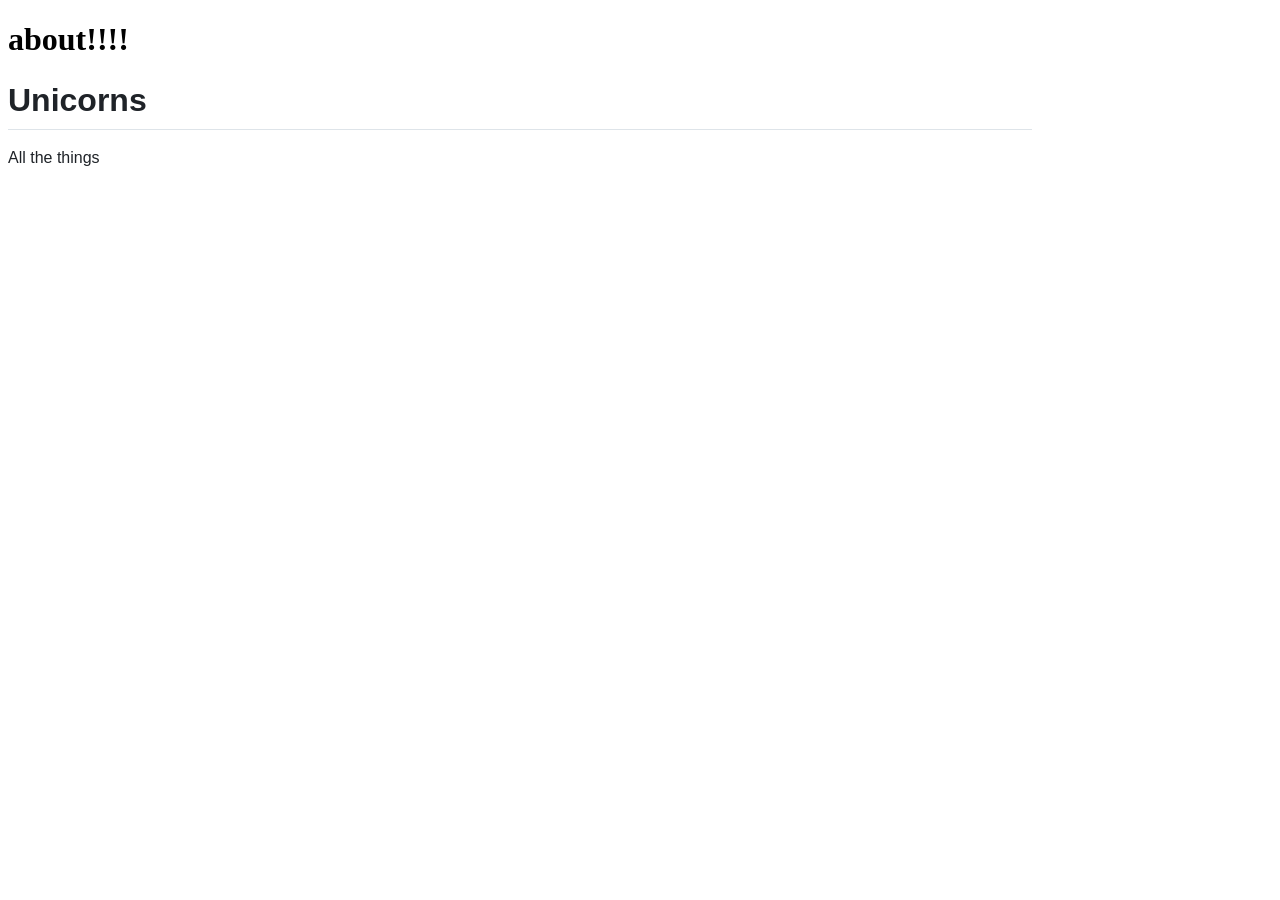
<file: public/about.html>
<!doctype html><html lang="en"><head><meta charset="UTF-8"><meta http-equiv="X-UA-Compatible" content="IE=edge"><meta name="viewport" content="width=device-width,initial-scale=1"><meta name="google" content="notranslate"/><meta name="format-detection" content="telephone=no"><title>about</title><meta charset="UTF-8"><meta http-equiv="X-UA-Compatible" content="IE=edge"><meta name="viewport" content="width=device-width,initial-scale=1"><meta name="chrome" content="notranslate"><meta name="description" content="site description"/><meta name="author" content="site author"><meta property="og:title" content="about"><meta property="og:type" content="website"><meta property="og:url" content="site url"><meta property="og:image" content="https://www.google.com"><meta property="og:site_name" content="about"><meta property="og:description" content="site description"><meta name="twitter:card" content="summary"/><meta name="twitter:site" content="site url"/><meta name="twitter:title" content="about"/><meta name="twitter:description" content="site description"/><meta name="twitter:image" content="https://www.google.com"/><meta name="twitter:url" content="site url"/><meta itemprop="name" content="about"><meta itemprop="description" content="site description"><meta itemprop="image" content="https://www.google.com"><title>about</title><link rel="preconnect" href="https://fonts.googleapis.com"><link rel="preconnect" href="https://fonts.gstatic.com" crossorigin><link href="https://fonts.googleapis.com/css2?family=Noto+Sans+TC:wght@300;400;500;700&family=Noto+Serif+TC:wght@400;500;700;900&display=swap" rel="stylesheet"><link rel="icon" href="logo.svg"><script defer="defer" src="assets/js/vendor.858f3fcc.js"></script><script defer="defer" src="assets/js/about.84d27c07.js"></script><link href="assets/css/vendor.css" rel="stylesheet"><link href="assets/css/about.css" rel="stylesheet"></head><body><h1>about!!!!</h1><article class="markdown-body mddd"><h1>Unicorns</h1><p>All the things</p></article></body></html>
</file>
<file: public/assets/css/vendor.css>
.markdown-body{--base-size-4:0.25rem;--base-size-8:0.5rem;--base-size-16:1rem;--base-size-24:1.5rem;--base-size-40:2.5rem;--base-text-weight-normal:400;--base-text-weight-medium:500;--base-text-weight-semibold:600;--fontStack-monospace:ui-monospace,SFMono-Regular,SF Mono,Menlo,Consolas,Liberation Mono,monospace;--fgColor-accent:Highlight}@media(prefers-color-scheme:dark){.markdown-body,[data-theme=dark]{--csstools-color-scheme--light: ;color-scheme:dark;--focus-outlineColor:#1f6feb;--fgColor-default:#f0f6fc;--fgColor-muted:#9198a1;--fgColor-accent:#4493f8;--fgColor-success:#3fb950;--fgColor-attention:#d29922;--fgColor-danger:#f85149;--fgColor-done:#ab7df8;--bgColor-default:#0d1117;--bgColor-muted:#151b23;--bgColor-neutral-muted:hsla(215,8%,43%,.2);--bgColor-attention-muted:rgba(187,128,9,.149);--borderColor-default:#3d444d;--borderColor-muted:rgba(61,68,77,.702);--borderColor-neutral-muted:rgba(61,68,77,.702);--borderColor-accent-emphasis:#1f6feb;--borderColor-success-emphasis:#238636;--borderColor-attention-emphasis:#9e6a03;--borderColor-danger-emphasis:#da3633;--borderColor-done-emphasis:#8957e5;--color-prettylights-syntax-comment:#9198a1;--color-prettylights-syntax-constant:#79c0ff;--color-prettylights-syntax-constant-other-reference-link:#a5d6ff;--color-prettylights-syntax-entity:#d2a8ff;--color-prettylights-syntax-storage-modifier-import:#f0f6fc;--color-prettylights-syntax-entity-tag:#7ee787;--color-prettylights-syntax-keyword:#ff7b72;--color-prettylights-syntax-string:#a5d6ff;--color-prettylights-syntax-variable:#ffa657;--color-prettylights-syntax-brackethighlighter-unmatched:#f85149;--color-prettylights-syntax-brackethighlighter-angle:#9198a1;--color-prettylights-syntax-invalid-illegal-text:#f0f6fc;--color-prettylights-syntax-invalid-illegal-bg:#8e1519;--color-prettylights-syntax-carriage-return-text:#f0f6fc;--color-prettylights-syntax-carriage-return-bg:#b62324;--color-prettylights-syntax-string-regexp:#7ee787;--color-prettylights-syntax-markup-list:#f2cc60;--color-prettylights-syntax-markup-heading:#1f6feb;--color-prettylights-syntax-markup-italic:#f0f6fc;--color-prettylights-syntax-markup-bold:#f0f6fc;--color-prettylights-syntax-markup-deleted-text:#ffdcd7;--color-prettylights-syntax-markup-deleted-bg:#67060c;--color-prettylights-syntax-markup-inserted-text:#aff5b4;--color-prettylights-syntax-markup-inserted-bg:#033a16;--color-prettylights-syntax-markup-changed-text:#ffdfb6;--color-prettylights-syntax-markup-changed-bg:#5a1e02;--color-prettylights-syntax-markup-ignored-text:#f0f6fc;--color-prettylights-syntax-markup-ignored-bg:#1158c7;--color-prettylights-syntax-meta-diff-range:#d2a8ff;--color-prettylights-syntax-sublimelinter-gutter-mark:#3d444d}}@media(prefers-color-scheme:light){.markdown-body,[data-theme=light]{--csstools-color-scheme--light:initial;color-scheme:light;--focus-outlineColor:#0969da;--fgColor-default:#1f2328;--fgColor-muted:#59636e;--fgColor-accent:#0969da;--fgColor-success:#1a7f37;--fgColor-attention:#9a6700;--fgColor-danger:#d1242f;--fgColor-done:#8250df;--bgColor-default:#fff;--bgColor-muted:#f6f8fa;--bgColor-neutral-muted:rgba(129,139,152,.122);--bgColor-attention-muted:#fff8c5;--borderColor-default:#d1d9e0;--borderColor-muted:rgba(209,217,224,.702);--borderColor-neutral-muted:rgba(209,217,224,.702);--borderColor-accent-emphasis:#0969da;--borderColor-success-emphasis:#1a7f37;--borderColor-attention-emphasis:#9a6700;--borderColor-danger-emphasis:#cf222e;--borderColor-done-emphasis:#8250df;--color-prettylights-syntax-comment:#59636e;--color-prettylights-syntax-constant:#0550ae;--color-prettylights-syntax-constant-other-reference-link:#0a3069;--color-prettylights-syntax-entity:#6639ba;--color-prettylights-syntax-storage-modifier-import:#1f2328;--color-prettylights-syntax-entity-tag:#0550ae;--color-prettylights-syntax-keyword:#cf222e;--color-prettylights-syntax-string:#0a3069;--color-prettylights-syntax-variable:#953800;--color-prettylights-syntax-brackethighlighter-unmatched:#82071e;--color-prettylights-syntax-brackethighlighter-angle:#59636e;--color-prettylights-syntax-invalid-illegal-text:#f6f8fa;--color-prettylights-syntax-invalid-illegal-bg:#82071e;--color-prettylights-syntax-carriage-return-text:#f6f8fa;--color-prettylights-syntax-carriage-return-bg:#cf222e;--color-prettylights-syntax-string-regexp:#116329;--color-prettylights-syntax-markup-list:#3b2300;--color-prettylights-syntax-markup-heading:#0550ae;--color-prettylights-syntax-markup-italic:#1f2328;--color-prettylights-syntax-markup-bold:#1f2328;--color-prettylights-syntax-markup-deleted-text:#82071e;--color-prettylights-syntax-markup-deleted-bg:#ffebe9;--color-prettylights-syntax-markup-inserted-text:#116329;--color-prettylights-syntax-markup-inserted-bg:#dafbe1;--color-prettylights-syntax-markup-changed-text:#953800;--color-prettylights-syntax-markup-changed-bg:#ffd8b5;--color-prettylights-syntax-markup-ignored-text:#d1d9e0;--color-prettylights-syntax-markup-ignored-bg:#0550ae;--color-prettylights-syntax-meta-diff-range:#8250df;--color-prettylights-syntax-sublimelinter-gutter-mark:#818b98}}.markdown-body{-ms-text-size-adjust:100%;-webkit-text-size-adjust:100%;background-color:var(--bgColor-default);color:var(--fgColor-default);font-family:-apple-system,BlinkMacSystemFont,Segoe UI,Noto Sans,Helvetica,Arial,sans-serif,Apple Color Emoji,Segoe UI Emoji;font-size:16px;line-height:1.5;margin:0;word-wrap:break-word}.markdown-body h1:hover .anchor .octicon-link:before,.markdown-body h2:hover .anchor .octicon-link:before,.markdown-body h3:hover .anchor .octicon-link:before,.markdown-body h4:hover .anchor .octicon-link:before,.markdown-body h5:hover .anchor .octicon-link:before,.markdown-body h6:hover .anchor .octicon-link:before{background-color:currentColor;content:" ";display:inline-block;height:16px;-webkit-mask-image:url("data:image/svg+xml;charset=utf-8,%3Csvg xmlns='http://www.w3.org/2000/svg' aria-hidden='true' viewBox='0 0 16 16'%3E%3Cpath fill-rule='evenodd' d='M7.775 3.275a.75.75 0 0 0 1.06 1.06l1.25-1.25a2 2 0 1 1 2.83 2.83l-2.5 2.5a2 2 0 0 1-2.83 0 .75.75 0 0 0-1.06 1.06 3.5 3.5 0 0 0 4.95 0l2.5-2.5a3.5 3.5 0 0 0-4.95-4.95zm-4.69 9.64a2 2 0 0 1 0-2.83l2.5-2.5a2 2 0 0 1 2.83 0 .75.75 0 0 0 1.06-1.06 3.5 3.5 0 0 0-4.95 0l-2.5 2.5a3.5 3.5 0 0 0 4.95 4.95l1.25-1.25a.75.75 0 0 0-1.06-1.06l-1.25 1.25a2 2 0 0 1-2.83 0'/%3E%3C/svg%3E");mask-image:url("data:image/svg+xml;charset=utf-8,%3Csvg xmlns='http://www.w3.org/2000/svg' aria-hidden='true' viewBox='0 0 16 16'%3E%3Cpath fill-rule='evenodd' d='M7.775 3.275a.75.75 0 0 0 1.06 1.06l1.25-1.25a2 2 0 1 1 2.83 2.83l-2.5 2.5a2 2 0 0 1-2.83 0 .75.75 0 0 0-1.06 1.06 3.5 3.5 0 0 0 4.95 0l2.5-2.5a3.5 3.5 0 0 0-4.95-4.95zm-4.69 9.64a2 2 0 0 1 0-2.83l2.5-2.5a2 2 0 0 1 2.83 0 .75.75 0 0 0 1.06-1.06 3.5 3.5 0 0 0-4.95 0l-2.5 2.5a3.5 3.5 0 0 0 4.95 4.95l1.25-1.25a.75.75 0 0 0-1.06-1.06l-1.25 1.25a2 2 0 0 1-2.83 0'/%3E%3C/svg%3E");width:16px}.markdown-body details,.markdown-body figcaption,.markdown-body figure{display:block}.markdown-body summary{display:list-item}.markdown-body [hidden]{display:none!important}.markdown-body a{background-color:transparent;color:var(--fgColor-accent);-webkit-text-decoration:none;text-decoration:none}.markdown-body abbr[title]{border-bottom:none;-webkit-text-decoration:underline dotted;text-decoration:underline;text-decoration:underline dotted}.markdown-body b,.markdown-body strong{font-weight:600;font-weight:var(--base-text-weight-semibold,600)}.markdown-body dfn{font-style:italic}.markdown-body h1{border-bottom:1px solid var(--borderColor-muted);font-size:2em;font-weight:600;font-weight:var(--base-text-weight-semibold,600);margin:.67em 0;padding-bottom:.3em}.markdown-body mark{background-color:var(--bgColor-attention-muted);color:var(--fgColor-default)}.markdown-body small{font-size:90%}.markdown-body sub,.markdown-body sup{font-size:75%;line-height:0;position:relative;vertical-align:baseline}.markdown-body sub{bottom:-.25em}.markdown-body sup{top:-.5em}.markdown-body img{border-style:none;-webkit-box-sizing:content-box;box-sizing:content-box;max-width:100%}.markdown-body code,.markdown-body kbd,.markdown-body pre,.markdown-body samp{font-family:monospace;font-size:1em}.markdown-body figure{margin:1em var(--base-size-40)}.markdown-body hr{background:transparent;background-color:var(--borderColor-default);border:0;-webkit-box-sizing:content-box;box-sizing:content-box;height:.25em;margin:var(--base-size-24) 0;overflow:hidden;padding:0}.markdown-body input{font:inherit;font-family:inherit;font-size:inherit;line-height:inherit;margin:0;overflow:visible}.markdown-body [type=button],.markdown-body [type=reset],.markdown-body [type=submit]{-webkit-appearance:button;-moz-appearance:button;appearance:button}.markdown-body [type=checkbox],.markdown-body [type=radio]{-webkit-box-sizing:border-box;box-sizing:border-box;padding:0}.markdown-body [type=number]::-webkit-inner-spin-button,.markdown-body [type=number]::-webkit-outer-spin-button{height:auto}.markdown-body [type=search]::-webkit-search-cancel-button,.markdown-body [type=search]::-webkit-search-decoration{-webkit-appearance:none;appearance:none}.markdown-body ::-webkit-input-placeholder{color:inherit;opacity:.54}.markdown-body ::-webkit-file-upload-button{-webkit-appearance:button;appearance:button;font:inherit}.markdown-body a:hover{-webkit-text-decoration:underline;text-decoration:underline}.markdown-body ::-webkit-input-placeholder{color:var(--fgColor-muted);opacity:1}.markdown-body ::-moz-placeholder{color:var(--fgColor-muted);opacity:1}.markdown-body :-ms-input-placeholder{color:var(--fgColor-muted);opacity:1}.markdown-body ::-ms-input-placeholder{color:var(--fgColor-muted);opacity:1}.markdown-body ::placeholder{color:var(--fgColor-muted);opacity:1}.markdown-body hr:after,.markdown-body hr:before{content:"";display:table}.markdown-body hr:after{clear:both}.markdown-body table{border-collapse:collapse;border-spacing:0;display:block;-webkit-font-feature-settings:"tnum";font-feature-settings:"tnum";font-variant:tabular-nums;max-width:100%;overflow:auto;width:-webkit-max-content;width:-moz-max-content;width:max-content}.markdown-body td,.markdown-body th{padding:0}.markdown-body details summary{cursor:pointer}.markdown-body [role=button]:focus,.markdown-body a:focus,.markdown-body input[type=checkbox]:focus,.markdown-body input[type=radio]:focus{-webkit-box-shadow:none;box-shadow:none;outline:2px solid var(--focus-outlineColor);outline-offset:-2px}.markdown-body [role=button]:focus:not(:focus-visible),.markdown-body a:focus:not(:focus-visible),.markdown-body input[type=checkbox]:focus:not(:focus-visible),.markdown-body input[type=radio]:focus:not(:focus-visible){outline:1px solid transparent}.markdown-body [role=button]:focus-visible,.markdown-body a:focus-visible,.markdown-body input[type=checkbox]:focus-visible,.markdown-body input[type=radio]:focus-visible{-webkit-box-shadow:none;box-shadow:none;outline:2px solid var(--focus-outlineColor);outline-offset:-2px}.markdown-body a:not([class]):focus,.markdown-body a:not([class]):focus-visible,.markdown-body input[type=checkbox]:focus,.markdown-body input[type=checkbox]:focus-visible,.markdown-body input[type=radio]:focus,.markdown-body input[type=radio]:focus-visible{outline-offset:0}.markdown-body kbd{background-color:var(--bgColor-muted);border-bottom-color:var(--borderColor-neutral-muted);border:1px solid var(--borderColor-neutral-muted);border-radius:6px;-webkit-box-shadow:inset 0 -1px 0 var(--borderColor-neutral-muted);box-shadow:inset 0 -1px 0 var(--borderColor-neutral-muted);color:var(--fgColor-default);display:inline-block;font:11px ui-monospace,SFMono-Regular,SF Mono,Menlo,Consolas,Liberation Mono,monospace;font:11px var(--fontStack-monospace,ui-monospace,SFMono-Regular,SF Mono,Menlo,Consolas,Liberation Mono,monospace);line-height:10px;padding:var(--base-size-4);vertical-align:middle}.markdown-body h1,.markdown-body h2,.markdown-body h3,.markdown-body h4,.markdown-body h5,.markdown-body h6{font-weight:600;font-weight:var(--base-text-weight-semibold,600);line-height:1.25;margin-bottom:var(--base-size-16);margin-top:var(--base-size-24)}.markdown-body h2{border-bottom:1px solid var(--borderColor-muted);font-size:1.5em;padding-bottom:.3em}.markdown-body h2,.markdown-body h3{font-weight:600;font-weight:var(--base-text-weight-semibold,600)}.markdown-body h3{font-size:1.25em}.markdown-body h4{font-size:1em}.markdown-body h4,.markdown-body h5{font-weight:600;font-weight:var(--base-text-weight-semibold,600)}.markdown-body h5{font-size:.875em}.markdown-body h6{color:var(--fgColor-muted);font-size:.85em;font-weight:600;font-weight:var(--base-text-weight-semibold,600)}.markdown-body p{margin-bottom:10px;margin-top:0}.markdown-body blockquote{border-left:.25em solid var(--borderColor-default);color:var(--fgColor-muted);margin:0;padding:0 1em}.markdown-body ol,.markdown-body ul{margin-bottom:0;margin-top:0;padding-left:2em}.markdown-body ol ol,.markdown-body ul ol{list-style-type:lower-roman}.markdown-body ol ol ol,.markdown-body ol ul ol,.markdown-body ul ol ol,.markdown-body ul ul ol{list-style-type:lower-alpha}.markdown-body dd{margin-left:0}.markdown-body code,.markdown-body pre,.markdown-body samp,.markdown-body tt{font-family:ui-monospace,SFMono-Regular,SF Mono,Menlo,Consolas,Liberation Mono,monospace;font-family:var(--fontStack-monospace,ui-monospace,SFMono-Regular,SF Mono,Menlo,Consolas,Liberation Mono,monospace);font-size:12px}.markdown-body pre{margin-bottom:0;margin-top:0;word-wrap:normal}.markdown-body .octicon{display:inline-block;overflow:visible!important;vertical-align:text-bottom;fill:currentColor}.markdown-body input::-webkit-inner-spin-button,.markdown-body input::-webkit-outer-spin-button{-webkit-appearance:none;appearance:none;margin:0}.markdown-body .mr-2{margin-right:8px!important;margin-right:var(--base-size-8,8px)!important}.markdown-body:after,.markdown-body:before{content:"";display:table}.markdown-body:after{clear:both}.markdown-body>:first-child{margin-top:0!important}.markdown-body>:last-child{margin-bottom:0!important}.markdown-body a:not([href]){color:inherit;-webkit-text-decoration:none;text-decoration:none}.markdown-body .absent{color:var(--fgColor-danger)}.markdown-body .anchor{float:left;line-height:1;margin-left:-20px;padding-right:var(--base-size-4)}.markdown-body .anchor:focus{outline:none}.markdown-body blockquote,.markdown-body details,.markdown-body dl,.markdown-body ol,.markdown-body p,.markdown-body pre,.markdown-body table,.markdown-body ul{margin-bottom:var(--base-size-16);margin-top:0}.markdown-body blockquote>:first-child{margin-top:0}.markdown-body blockquote>:last-child{margin-bottom:0}.markdown-body h1 .octicon-link,.markdown-body h2 .octicon-link,.markdown-body h3 .octicon-link,.markdown-body h4 .octicon-link,.markdown-body h5 .octicon-link,.markdown-body h6 .octicon-link{color:var(--fgColor-default);vertical-align:middle;visibility:hidden}.markdown-body h1:hover .anchor,.markdown-body h2:hover .anchor,.markdown-body h3:hover .anchor,.markdown-body h4:hover .anchor,.markdown-body h5:hover .anchor,.markdown-body h6:hover .anchor{-webkit-text-decoration:none;text-decoration:none}.markdown-body h1:hover .anchor .octicon-link,.markdown-body h2:hover .anchor .octicon-link,.markdown-body h3:hover .anchor .octicon-link,.markdown-body h4:hover .anchor .octicon-link,.markdown-body h5:hover .anchor .octicon-link,.markdown-body h6:hover .anchor .octicon-link{visibility:visible}.markdown-body h1 code,.markdown-body h1 tt,.markdown-body h2 code,.markdown-body h2 tt,.markdown-body h3 code,.markdown-body h3 tt,.markdown-body h4 code,.markdown-body h4 tt,.markdown-body h5 code,.markdown-body h5 tt,.markdown-body h6 code,.markdown-body h6 tt{font-size:inherit;padding:0 .2em}.markdown-body summary h1,.markdown-body summary h2,.markdown-body summary h3,.markdown-body summary h4,.markdown-body summary h5,.markdown-body summary h6{display:inline-block}.markdown-body summary h1 .anchor,.markdown-body summary h2 .anchor,.markdown-body summary h3 .anchor,.markdown-body summary h4 .anchor,.markdown-body summary h5 .anchor,.markdown-body summary h6 .anchor{margin-left:-40px}.markdown-body summary h1,.markdown-body summary h2{border-bottom:0;padding-bottom:0}.markdown-body ol.no-list,.markdown-body ul.no-list{list-style-type:none;padding:0}.markdown-body ol[type="a s"]{list-style-type:lower-alpha}.markdown-body ol[type="A s"]{list-style-type:upper-alpha}.markdown-body ol[type="i s"]{list-style-type:lower-roman}.markdown-body ol[type="I s"]{list-style-type:upper-roman}.markdown-body div>ol:not([type]),.markdown-body ol[type="1"]{list-style-type:decimal}.markdown-body ol ol,.markdown-body ol ul,.markdown-body ul ol,.markdown-body ul ul{margin-bottom:0;margin-top:0}.markdown-body li>p{margin-top:var(--base-size-16)}.markdown-body li+li{margin-top:.25em}.markdown-body dl{padding:0}.markdown-body dl dt{font-size:1em;font-style:italic;font-weight:600;font-weight:var(--base-text-weight-semibold,600);margin-top:var(--base-size-16);padding:0}.markdown-body dl dd{margin-bottom:var(--base-size-16);padding:0 var(--base-size-16)}.markdown-body table th{font-weight:600;font-weight:var(--base-text-weight-semibold,600)}.markdown-body table td,.markdown-body table th{border:1px solid var(--borderColor-default);padding:6px 13px}.markdown-body table td>:last-child{margin-bottom:0}.markdown-body table tr{background-color:var(--bgColor-default);border-top:1px solid var(--borderColor-muted)}.markdown-body table tr:nth-child(2n){background-color:var(--bgColor-muted)}.markdown-body table img{background-color:transparent}.markdown-body img[align=right]{padding-left:20px}.markdown-body img[align=left]{padding-right:20px}.markdown-body .emoji{background-color:transparent;max-width:none;vertical-align:text-top}.markdown-body span.frame{display:block;overflow:hidden}.markdown-body span.frame>span{border:1px solid var(--borderColor-default);display:block;float:left;margin:13px 0 0;overflow:hidden;padding:7px;width:auto}.markdown-body span.frame span img{display:block;float:left}.markdown-body span.frame span span{clear:both;color:var(--fgColor-default);display:block;padding:5px 0 0}.markdown-body span.align-center{clear:both;display:block;overflow:hidden}.markdown-body span.align-center>span{display:block;margin:13px auto 0;overflow:hidden;text-align:center}.markdown-body span.align-center span img{margin:0 auto;text-align:center}.markdown-body span.align-right{clear:both;display:block;overflow:hidden}.markdown-body span.align-right>span{display:block;margin:13px 0 0;overflow:hidden;text-align:right}.markdown-body span.align-right span img{margin:0;text-align:right}.markdown-body span.float-left{display:block;float:left;margin-right:13px;overflow:hidden}.markdown-body span.float-left span{margin:13px 0 0}.markdown-body span.float-right{display:block;float:right;margin-left:13px;overflow:hidden}.markdown-body span.float-right>span{display:block;margin:13px auto 0;overflow:hidden;text-align:right}.markdown-body code,.markdown-body tt{background-color:var(--bgColor-neutral-muted);border-radius:6px;font-size:85%;margin:0;padding:.2em .4em;white-space:break-spaces}.markdown-body code br,.markdown-body tt br{display:none}.markdown-body del code{text-decoration:inherit}.markdown-body samp{font-size:85%}.markdown-body pre code{font-size:100%}.markdown-body pre>code{background:transparent;border:0;margin:0;padding:0;white-space:pre;word-break:normal}.markdown-body .highlight{margin-bottom:var(--base-size-16)}.markdown-body .highlight pre{margin-bottom:0;word-break:normal}.markdown-body .highlight pre,.markdown-body pre{background-color:var(--bgColor-muted);border-radius:6px;color:var(--fgColor-default);font-size:85%;line-height:1.45;overflow:auto;padding:var(--base-size-16)}.markdown-body pre code,.markdown-body pre tt{display:inline;line-height:inherit;margin:0;max-width:auto;overflow:visible;padding:0;word-wrap:normal;background-color:transparent;border:0}.markdown-body .csv-data td,.markdown-body .csv-data th{font-size:12px;line-height:1;overflow:hidden;padding:5px;text-align:left;white-space:nowrap}.markdown-body .csv-data .blob-num{background:var(--bgColor-default);border:0;padding:10px var(--base-size-8) 9px;text-align:right}.markdown-body .csv-data tr{border-top:0}.markdown-body .csv-data th{background:var(--bgColor-muted);border-top:0;font-weight:600;font-weight:var(--base-text-weight-semibold,600)}.markdown-body [data-footnote-ref]:before{content:"["}.markdown-body [data-footnote-ref]:after{content:"]"}.markdown-body .footnotes{border-top:1px solid var(--borderColor-default);color:var(--fgColor-muted);font-size:12px}.markdown-body .footnotes ol,.markdown-body .footnotes ol ul{padding-left:var(--base-size-16)}.markdown-body .footnotes ol ul{display:inline-block;margin-top:var(--base-size-16)}.markdown-body .footnotes li{position:relative}.markdown-body .footnotes li:target:before{border:2px solid var(--borderColor-accent-emphasis);border-radius:6px;bottom:calc(var(--base-size-8)*-1);content:"";left:calc(var(--base-size-24)*-1);pointer-events:none;position:absolute;right:calc(var(--base-size-8)*-1);top:calc(var(--base-size-8)*-1)}.markdown-body .footnotes li:target{color:var(--fgColor-default)}.markdown-body .footnotes .data-footnote-backref g-emoji{font-family:monospace}.markdown-body body:has(:modal){padding-right:var(--dialog-scrollgutter)!important}.markdown-body .pl-c{color:var(--color-prettylights-syntax-comment)}.markdown-body .pl-c1,.markdown-body .pl-s .pl-v{color:var(--color-prettylights-syntax-constant)}.markdown-body .pl-e,.markdown-body .pl-en{color:var(--color-prettylights-syntax-entity)}.markdown-body .pl-s .pl-s1,.markdown-body .pl-smi{color:var(--color-prettylights-syntax-storage-modifier-import)}.markdown-body .pl-ent{color:var(--color-prettylights-syntax-entity-tag)}.markdown-body .pl-k{color:var(--color-prettylights-syntax-keyword)}.markdown-body .pl-pds,.markdown-body .pl-s,.markdown-body .pl-s .pl-pse .pl-s1,.markdown-body .pl-sr,.markdown-body .pl-sr .pl-cce,.markdown-body .pl-sr .pl-sra,.markdown-body .pl-sr .pl-sre{color:var(--color-prettylights-syntax-string)}.markdown-body .pl-smw,.markdown-body .pl-v{color:var(--color-prettylights-syntax-variable)}.markdown-body .pl-bu{color:var(--color-prettylights-syntax-brackethighlighter-unmatched)}.markdown-body .pl-ii{background-color:var(--color-prettylights-syntax-invalid-illegal-bg);color:var(--color-prettylights-syntax-invalid-illegal-text)}.markdown-body .pl-c2{background-color:var(--color-prettylights-syntax-carriage-return-bg);color:var(--color-prettylights-syntax-carriage-return-text)}.markdown-body .pl-sr .pl-cce{color:var(--color-prettylights-syntax-string-regexp);font-weight:700}.markdown-body .pl-ml{color:var(--color-prettylights-syntax-markup-list)}.markdown-body .pl-mh,.markdown-body .pl-mh .pl-en,.markdown-body .pl-ms{color:var(--color-prettylights-syntax-markup-heading);font-weight:700}.markdown-body .pl-mi{color:var(--color-prettylights-syntax-markup-italic);font-style:italic}.markdown-body .pl-mb{color:var(--color-prettylights-syntax-markup-bold);font-weight:700}.markdown-body .pl-md{background-color:var(--color-prettylights-syntax-markup-deleted-bg);color:var(--color-prettylights-syntax-markup-deleted-text)}.markdown-body .pl-mi1{background-color:var(--color-prettylights-syntax-markup-inserted-bg);color:var(--color-prettylights-syntax-markup-inserted-text)}.markdown-body .pl-mc{background-color:var(--color-prettylights-syntax-markup-changed-bg);color:var(--color-prettylights-syntax-markup-changed-text)}.markdown-body .pl-mi2{background-color:var(--color-prettylights-syntax-markup-ignored-bg);color:var(--color-prettylights-syntax-markup-ignored-text)}.markdown-body .pl-mdr{color:var(--color-prettylights-syntax-meta-diff-range);font-weight:700}.markdown-body .pl-ba{color:var(--color-prettylights-syntax-brackethighlighter-angle)}.markdown-body .pl-sg{color:var(--color-prettylights-syntax-sublimelinter-gutter-mark)}.markdown-body .pl-corl{color:var(--color-prettylights-syntax-constant-other-reference-link);-webkit-text-decoration:underline;text-decoration:underline}.markdown-body [role=button]:focus:not(:focus-visible),.markdown-body [role=tabpanel][tabindex="0"]:focus:not(:focus-visible),.markdown-body a:focus:not(:focus-visible),.markdown-body button:focus:not(:focus-visible),.markdown-body summary:focus:not(:focus-visible){-webkit-box-shadow:none;box-shadow:none;outline:none}.markdown-body [tabindex="0"]:focus:not(:focus-visible),.markdown-body details-dialog:focus:not(:focus-visible){outline:none}.markdown-body g-emoji{display:inline-block;font-family:Apple Color Emoji,Segoe UI Emoji,Segoe UI Symbol;font-size:1em;font-style:normal!important;font-weight:400;font-weight:var(--base-text-weight-normal,400);line-height:1;min-width:1ch;vertical-align:-.075em}.markdown-body g-emoji img{height:1em;width:1em}.markdown-body .task-list-item{list-style-type:none}.markdown-body .task-list-item label{font-weight:400;font-weight:var(--base-text-weight-normal,400)}.markdown-body .task-list-item.enabled label{cursor:pointer}.markdown-body .task-list-item+.task-list-item{margin-top:var(--base-size-4)}.markdown-body .task-list-item .handle{display:none}.markdown-body .task-list-item-checkbox{margin:0 .2em .25em -1.4em;vertical-align:middle}[dir=rtl] .markdown-body ol .task-list-item-checkbox,[dir=rtl] .markdown-body ul .task-list-item-checkbox{margin:0 -1.6em .25em .2em}.markdown-body .contains-task-list:focus-within .task-list-item-convert-container,.markdown-body .contains-task-list:hover .task-list-item-convert-container{display:block;height:24px;overflow:visible;width:auto;clip:auto}.markdown-body ::-webkit-calendar-picker-indicator{-webkit-filter:invert(50%);filter:invert(50%)}.markdown-body .markdown-alert{border-left:.25em solid var(--borderColor-default);color:inherit;margin-bottom:var(--base-size-16);padding:var(--base-size-8) var(--base-size-16)}.markdown-body .markdown-alert>:first-child{margin-top:0}.markdown-body .markdown-alert>:last-child{margin-bottom:0}.markdown-body .markdown-alert .markdown-alert-title{display:-webkit-box;display:-ms-flexbox;display:flex;font-weight:500;font-weight:var(--base-text-weight-medium,500);-webkit-box-align:center;-ms-flex-align:center;align-items:center;line-height:1}.markdown-body .markdown-alert.markdown-alert-note{border-left-color:var(--borderColor-accent-emphasis)}.markdown-body .markdown-alert.markdown-alert-note .markdown-alert-title{color:var(--fgColor-accent)}.markdown-body .markdown-alert.markdown-alert-important{border-left-color:var(--borderColor-done-emphasis)}.markdown-body .markdown-alert.markdown-alert-important .markdown-alert-title{color:var(--fgColor-done)}.markdown-body .markdown-alert.markdown-alert-warning{border-left-color:var(--borderColor-attention-emphasis)}.markdown-body .markdown-alert.markdown-alert-warning .markdown-alert-title{color:var(--fgColor-attention)}.markdown-body .markdown-alert.markdown-alert-tip{border-left-color:var(--borderColor-success-emphasis)}.markdown-body .markdown-alert.markdown-alert-tip .markdown-alert-title{color:var(--fgColor-success)}.markdown-body .markdown-alert.markdown-alert-caution{border-left-color:var(--borderColor-danger-emphasis)}.markdown-body .markdown-alert.markdown-alert-caution .markdown-alert-title{color:var(--fgColor-danger)}.markdown-body>:first-child>.heading-element:first-child{margin-top:0!important}.markdown-body .highlight pre:has(+.zeroclipboard-container){min-height:52px}
</file>
<file: public/assets/css/about.css>
.mddd{max-width:1024px}
</file>
